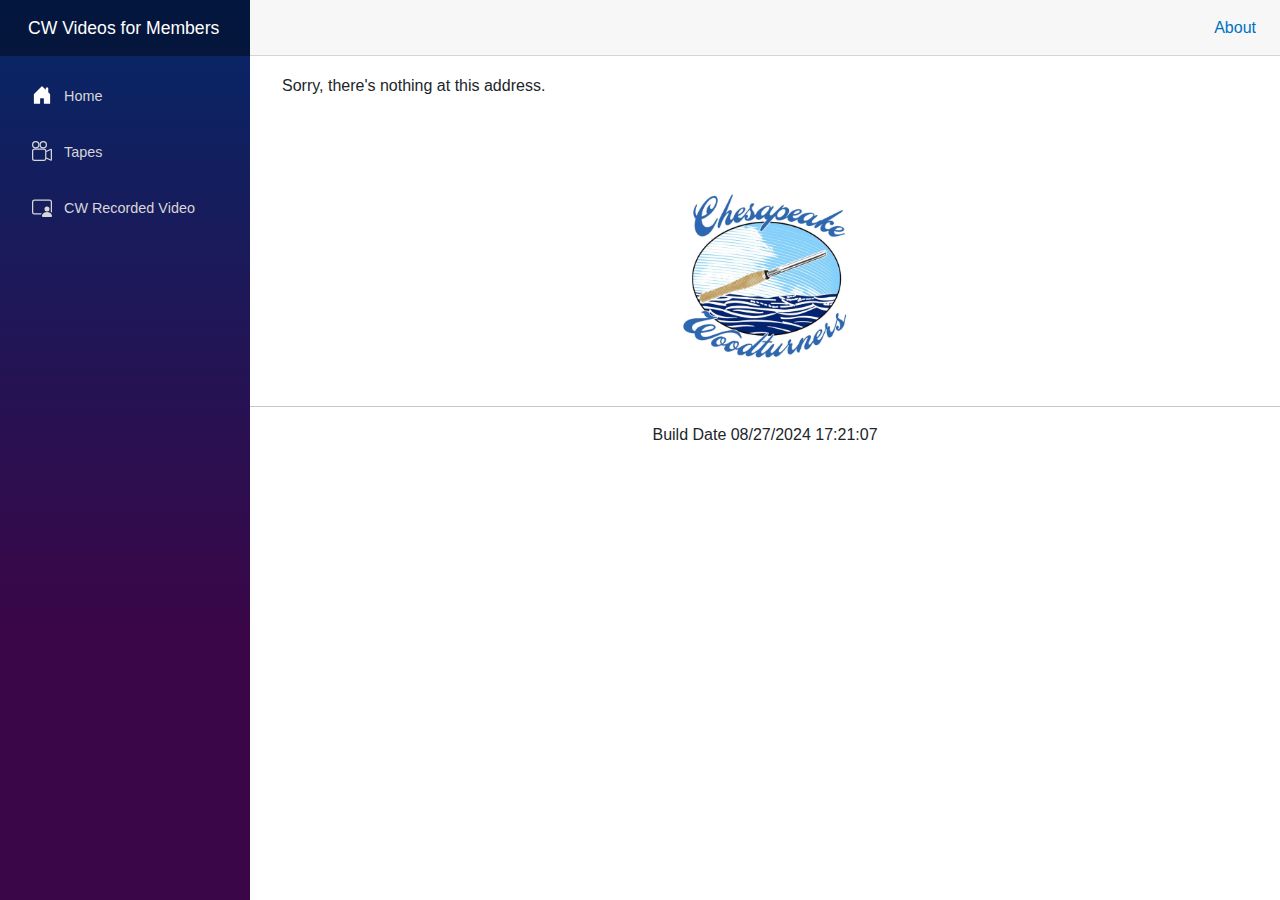
<file: wwwroot/index.html>
<!DOCTYPE html>
<html lang="en">
<!--touch 1 -->
<head>
    <meta charset="utf-8" />
    <meta name="viewport" content="width=device-width, initial-scale=1.0" />
    <title>ValidateUser</title>
    <base href="/" />
    <link rel="stylesheet" href="css/bootstrap/bootstrap.min.css" />
    <link rel="stylesheet" href="css/app.css" />
    <link rel="icon" type="image/png" href="favicon.png" />
    <link href="ValidateUser.styles.css" rel="stylesheet" />
    <link href="manifest.webmanifest" rel="manifest" />
    <link rel="apple-touch-icon" sizes="512x512" href="icon-512.png" />
    <link rel="apple-touch-icon" sizes="192x192" href="icon-192.png" />
</head>

<body>
    <div id="app">
        <svg class="loading-progress">
            <circle r="40%" cx="50%" cy="50%" />
            <circle r="40%" cx="50%" cy="50%" />
        </svg>
        <div class="loading-progress-text"></div>
    </div>

    <div id="blazor-error-ui">
        An unhandled error has occurred.
        <a href="" class="reload">Reload</a>
        <a class="dismiss">🗙</a>
    </div>
    <script src="_framework/blazor.webassembly.js"></script>
    <!--<script>navigator.serviceWorker.register('service-worker.js');</script>-->
</body>

</html>
</file>
<file: wwwroot/css/app.css>
html, body {
    font-family: 'Helvetica Neue', Helvetica, Arial, sans-serif;
}

h1:focus {
    outline: none;
}

a, .btn-link {
    color: #0071c1;
}

.btn-primary {
    color: #fff;
    background-color: #1b6ec2;
    border-color: #1861ac;
}

.btn:focus, .btn:active:focus, .btn-link.nav-link:focus, .form-control:focus, .form-check-input:focus {
  box-shadow: 0 0 0 0.1rem white, 0 0 0 0.25rem #258cfb;
}

.center {
    display: block;
    margin-left: auto;
    margin-right: auto;
    width: 50%;
}

.content {
    padding-top: 1.1rem;
}

.valid.modified:not([type=checkbox]) {
    outline: 1px solid #26b050;
}

.invalid {
    outline: 1px solid red;
}

.validation-message {
    color: red;
}

#blazor-error-ui {
    background: lightyellow;
    bottom: 0;
    box-shadow: 0 -1px 2px rgba(0, 0, 0, 0.2);
    display: none;
    left: 0;
    padding: 0.6rem 1.25rem 0.7rem 1.25rem;
    position: fixed;
    width: 100%;
    z-index: 1000;
}

    #blazor-error-ui .dismiss {
        cursor: pointer;
        position: absolute;
        right: 0.75rem;
        top: 0.5rem;
    }

.blazor-error-boundary {
    background: url([data-uri]) no-repeat 1rem/1.8rem, #b32121;
    padding: 1rem 1rem 1rem 3.7rem;
    color: white;
}

    .blazor-error-boundary::after {
        content: "An error has occurred."
    }

.loading-progress {
    position: relative;
    display: block;
    width: 8rem;
    height: 8rem;
    margin: 20vh auto 1rem auto;
}

    .loading-progress circle {
        fill: none;
        stroke: #e0e0e0;
        stroke-width: 0.6rem;
        transform-origin: 50% 50%;
        transform: rotate(-90deg);
    }

        .loading-progress circle:last-child {
            stroke: #1b6ec2;
            stroke-dasharray: calc(3.141 * var(--blazor-load-percentage, 0%) * 0.8), 500%;
            transition: stroke-dasharray 0.05s ease-in-out;
        }

.loading-progress-text {
    position: absolute;
    text-align: center;
    font-weight: bold;
    inset: calc(20vh + 3.25rem) 0 auto 0.2rem;
}

    .loading-progress-text:after {
        content: var(--blazor-load-percentage-text, "Loading");
    }

code {
    color: #c02d76;
}

tr:nth-child(even) {
    background-color: #D6EEEE;
}
tr {
    border-bottom: 1px solid #ddd;
}
</file>
